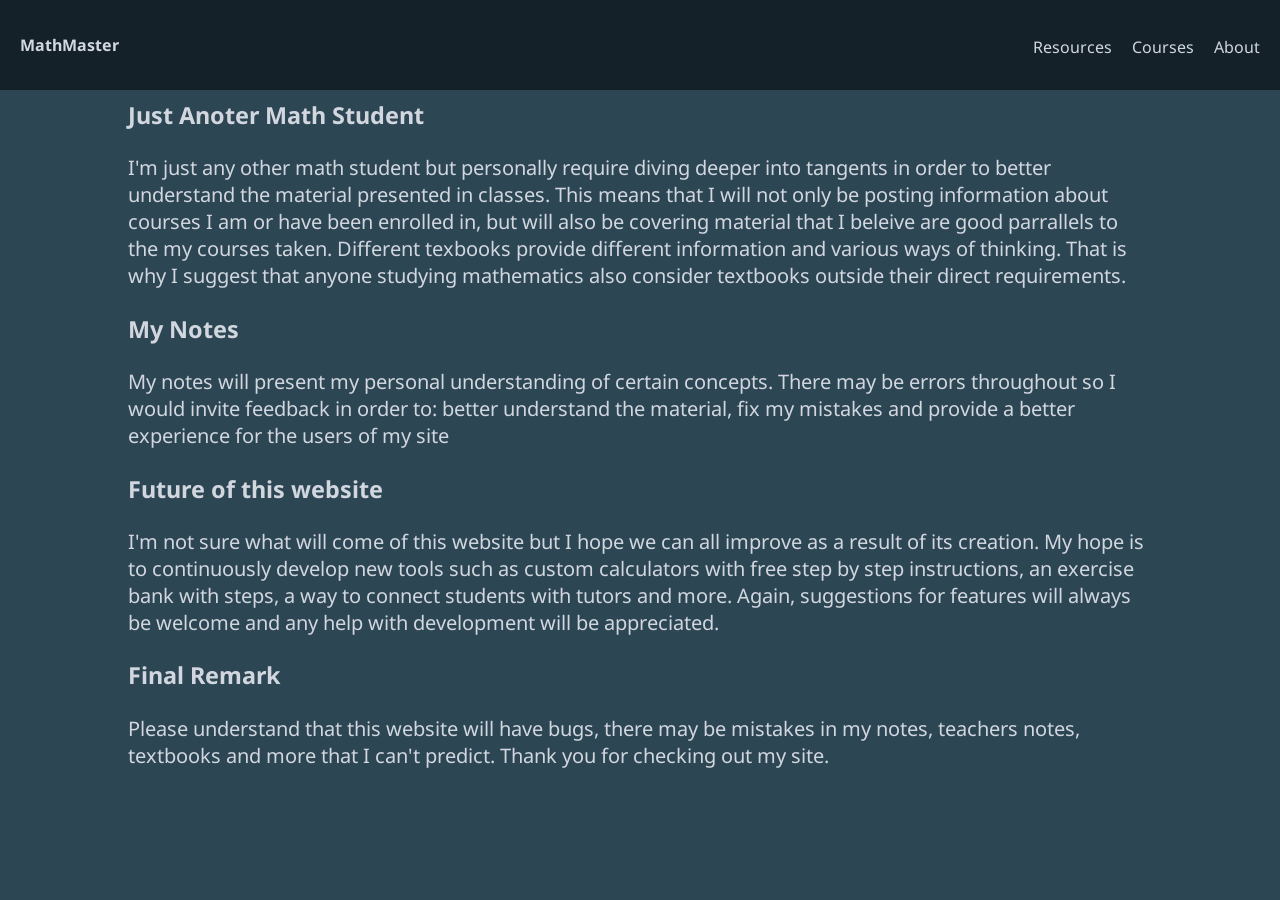
<file: pages/about.html>
<!DOCTYPE html>
<html lang="en">
<head>
    <meta charset="UTF-8">
    <meta name="viewport" content="width=device-width, initial-scale=1.0">
    <title>Document</title>
    <link rel="preconnect" href="https://fonts.googleapis.com">
    <link rel="preconnect" href="https://fonts.gstatic.com" crossorigin>
    <link href="https://fonts.googleapis.com/css2?family=Noto+Sans:ital,wght@0,100..900;1,100..900&display=swap" rel="stylesheet">
    <link rel="stylesheet" href="../styles/global.css">
</head>
<body>
    <header>
        <nav id="top-nav">
            <h1 class="left"><a href="../index.html">MathMaster</a></h1>
            <ul class="right" id="nav-ul">
                <li><a href="resources.html">Resources</a></li>
                <li><a href="course-collection.html">Courses</a></li>
                <li><a href="#">About</a></li>
            </ul>
        </nav>
    </header>
    <main>
        <h3>Just Anoter Math Student</h3>
        <p>I'm just any other math student but personally require diving deeper into tangents in order to better understand the material presented in classes. This means that I will not only be posting information about courses I am or have been enrolled in, but will also be covering material that I beleive are good parrallels to the my courses taken. Different texbooks provide different information and various ways of thinking. That is why I suggest that anyone studying mathematics also consider textbooks outside their direct requirements. </p>
        <h3>My Notes</h3>
        <p>My notes will present my personal understanding of certain concepts. There may be errors throughout so I would invite feedback in order to: better understand the material, fix my mistakes and provide a better experience for the users of my site </p>
        <h3>Future of this website</h3>
        <p>I'm not sure what will come of this website but I hope we can all improve as a result of its creation. My hope is to continuously develop new tools such as custom calculators with free step by step instructions, an exercise bank with steps, a way to connect students with tutors and more. Again, suggestions for features will always be welcome and any help with development will be appreciated.</p>
        <h3>Final Remark</h3>
        <p>Please understand that this website will have bugs, there may be mistakes in my notes, teachers notes, textbooks and more that I can't predict. Thank you for checking out my site.</p>
    </main>
</body>
</html>
</file>
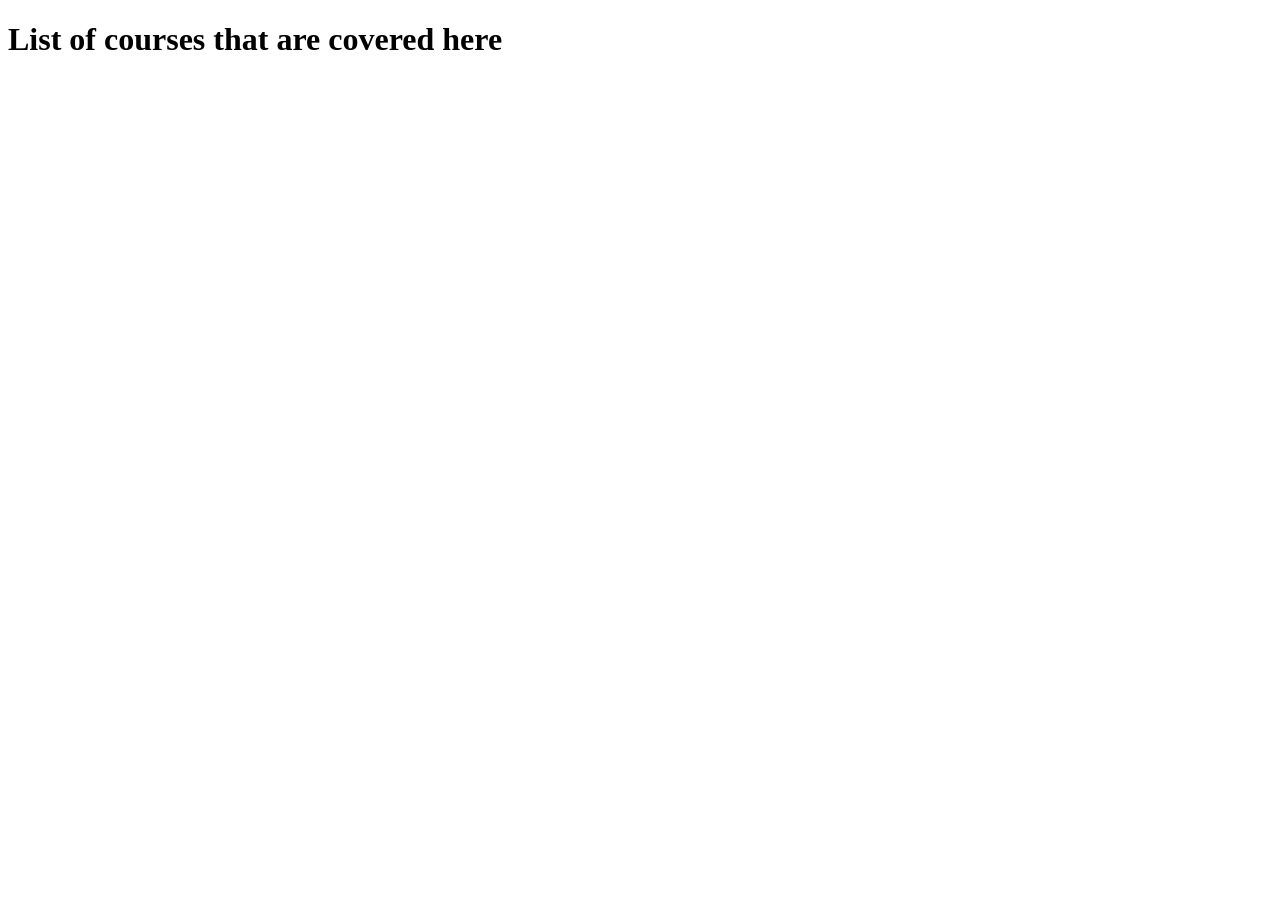
<file: pages/course-collection.html>
<!DOCTYPE html>
<html lang="en">
<head>
    <meta charset="UTF-8">
    <meta name="viewport" content="width=device-width, initial-scale=1.0">
    <title>Document</title>
</head>
<body>
    <h1>List of courses that are covered here</h1>
</body>
</html>
</file>
<file: styles/global.css>
html {
    font-family: "Noto Sans", sans-serif;
    font-size: 20px;
    background-color: #2D4654;
    color: #D2D7DF;
}

body{
    margin: 0;
}
header{
    width: 100%;
    position: fixed;
    top: 0;
    z-index: 1;
}
main{
    width: 80%;
    margin: 0 auto;
    margin-top: 11vh;
}

#top-nav {
    height: 10vh;
    width: 100%;
    display: flex;
    align-items: center; 
    justify-content: space-between; 
    background-color: #142129;
}

#top-nav h1 {
    display: flex;
    margin: 0;
    margin-left: 10px; 
    padding: 10px;
    justify-content: center;
    align-items: center;
    font-size: 2rem;
}

#top-nav ul {
    display: flex; 
    align-items: center; 
    justify-content: flex-end; 
    list-style: none; 
    margin: 0; 
    padding: 0; 
}

#top-nav ul li {
    margin: 0;
    padding-right: 20px;
}

a {
    text-decoration: none;
    font-size: medium;
    transition: color 0.3s ease;
    color:#D2D7DF;
}

footer{
    position: relative;
    bottom: 0;
    display: flex;
    justify-content: space-around;
}

footer ul{
    list-style-type: none;
}
</file>
